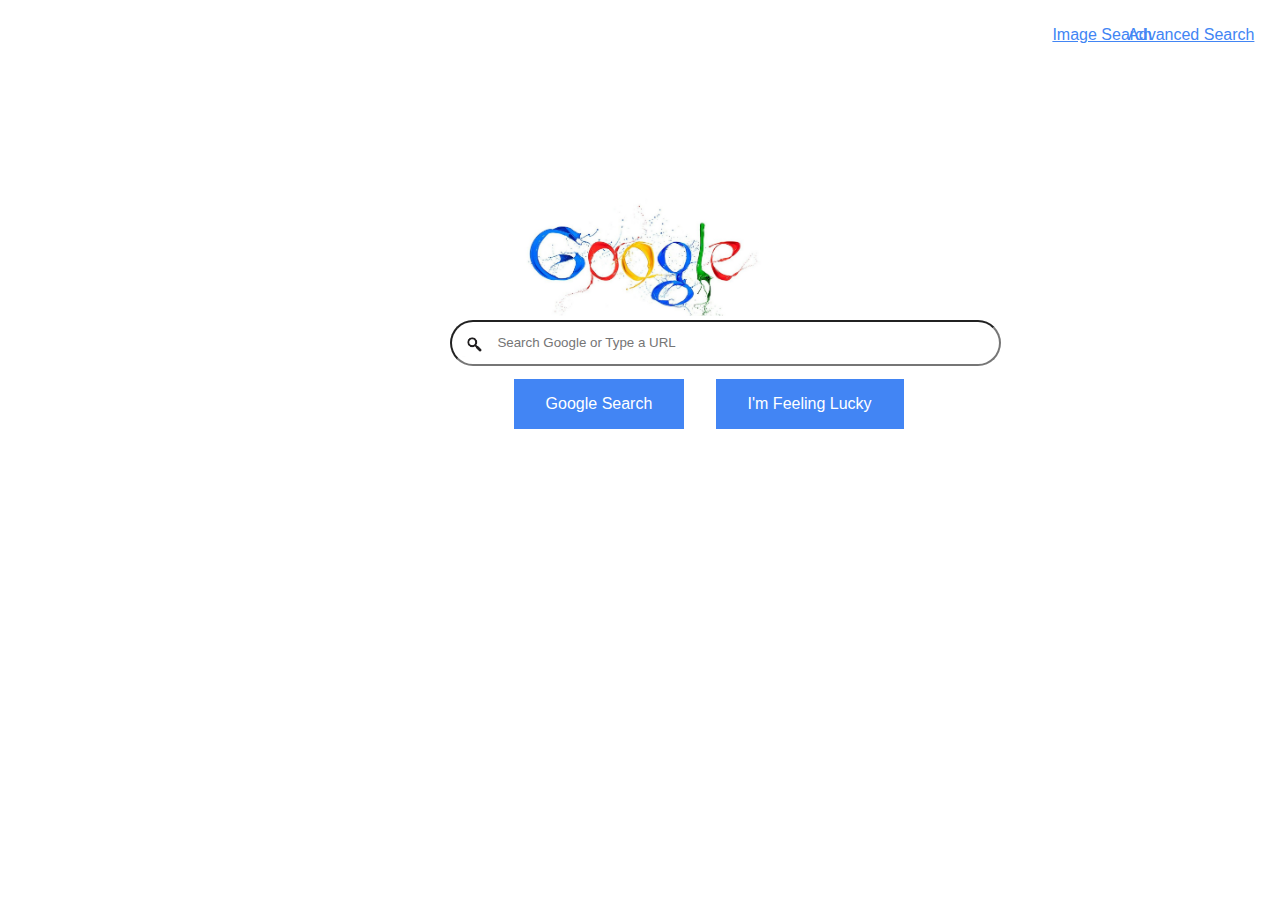
<file: index.html>
<!DOCTYPE html>
<html lang="en">
    <head>
        <title>Search</title>
        <link rel="stylesheet" href="index.css">
    </head>
    <body>
        <div>
            <img src="google.jpg">
        </div>
        <div>
            <a id = "image" href="image.html">Image Search</a>
            <a id = "advanced" href="advanced.html">Advanced Search</a>
        </div>
        <form action="https://google.com/search">
            <input type = "text" name="q" placeholder="Search Google or Type a URL">
            <input type = "submit" class="input_search" value="Google Search">
            <input type="submit" class="input_rel_lucky" name="btnI" value="I'm Feeling Lucky">
        </form>
    </body>
</html>
</file>
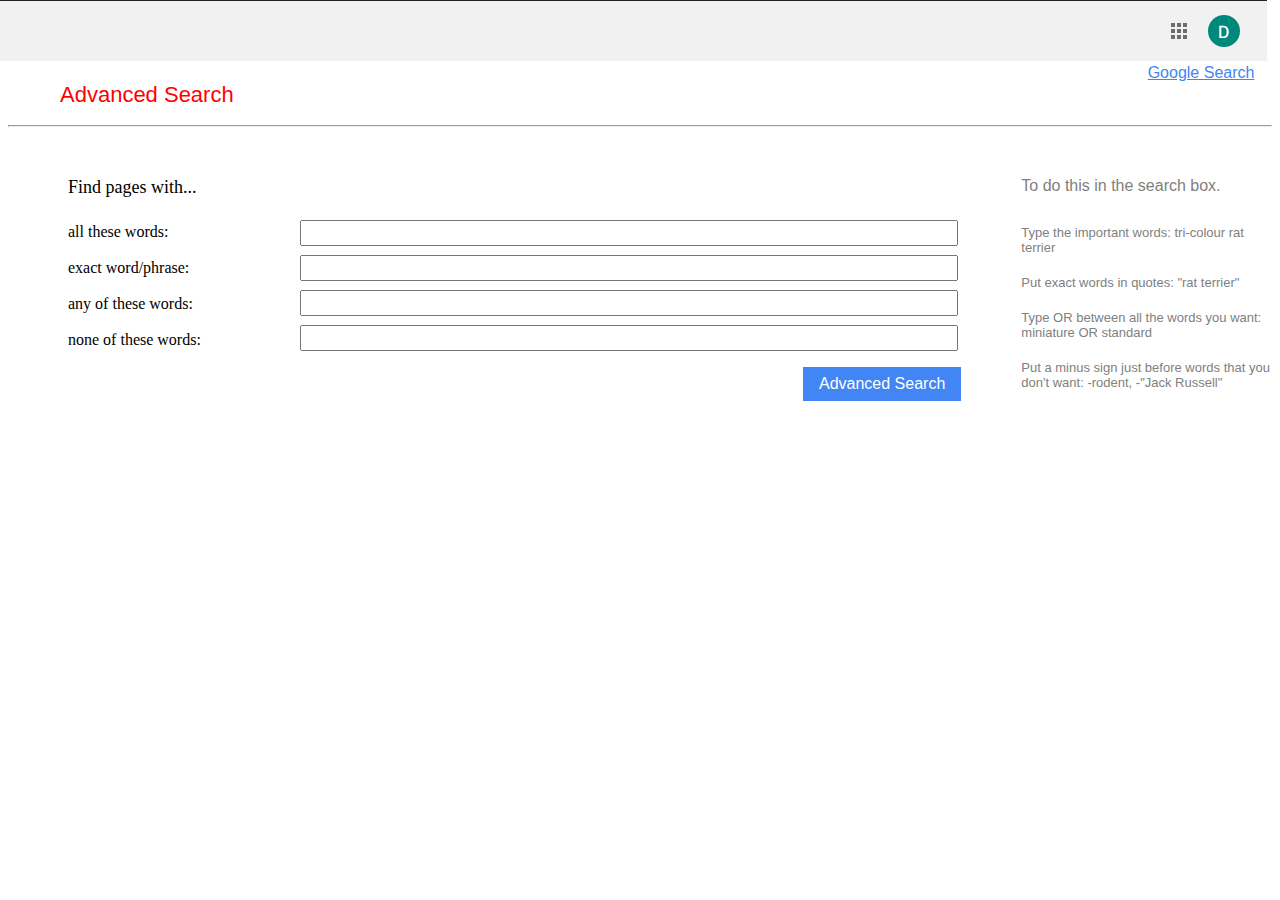
<file: advanced.html>
<!DOCTYPE html>
<html lang="en">
    <head>
        <title>Search</title>
        <link rel="stylesheet" href="advanced.css">
    </head>
    <body>
        <div>
            <img src="advanced.png">
        </div>

        <p>Advanced Search</p>
        <hr>
        <div>
            <a id = "google_search" href="index.html">Google Search</a>
        </div>

        <div class="row">
            <div class="column1">
                <div id = "find">
                    Find pages with...
                </div> 
                <form action="https://google.com/search">
                    all these words:<input id = "t1" type="text" name="as_q" >
                    <br><br>exact word/phrase:<input id = "t2" type="text" name="as_epq" >
                    <br><br>any of these words:<input id = "t3" type="text" name="as_oq" >
                    <br><br>none of these words:<input id = "t4" type="text" name="as_eq" >
                    <br><br> <input type="submit" value="Advanced Search">
                </form>
            </div>
            <div class="column2">
                <div id = "to_do">
                    To do this in the search box.
                </div>
                <br><br>Type the important words: tri-colour rat terrier
                <div id = "td2" >
                    Put exact words in quotes: "rat terrier"
                </div>
                <div id = "td3" >
                    Type OR between all the words you want: miniature OR standard
                </div>
                <div id = "td4" >
                    Put a minus sign just before words that you don't want: -rodent, -"Jack Russell"
                </div>
            </div>
        </div>



    </body>
</html>
</file>
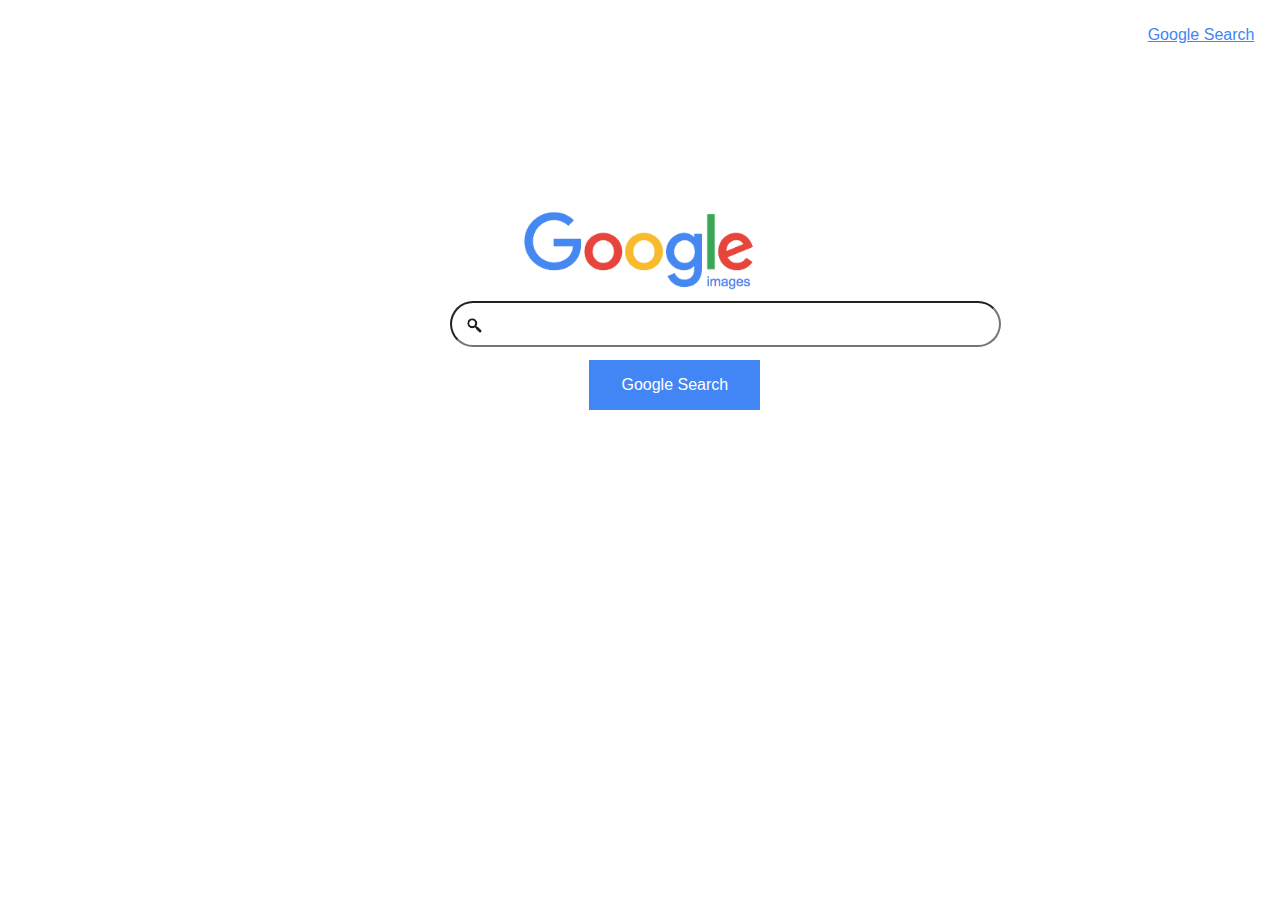
<file: image.html>
<!DOCTYPE html>
<html lang="en">
    <head>
        <title>Search</title>
        <link rel="stylesheet" href="image.css">
    </head>
    <body>
        <div>
            <img src="img.png">
        </div>
        <div>
            <a id = "google_search" href="index.html">Google Search</a>
        </div>
        <form method="get" action="http://images.google.com/images">
            <input type="text" name="q" />
            <input type="submit" value="Google Search" />
        </form>
    </body>
</html>
</file>
<file: index.css>
img {
  width: 20%;
  margin-top: 15%;
  margin-left: 40%;
}

input[type = text] {
  font-family: Arial, Helvetica, sans-serif;
  width: 500px;
  height: 40px;
  margin-left: 35%;
  margin-right: 35%;
  border-radius: 25px;
  background-image: url('icon.jpg');
  background-size: 25px 25px;
  background-position: 10px 10px;
  background-repeat: no-repeat;
  background-color: white;
  padding-left: 45px;
}

.input_search {
  background-color: #4285F4;
  font-family: Arial, Helvetica, sans-serif;
  font-size:  medium;
  border: none;
  color: white;
  padding: 16px 32px;
  margin: 4px 2px;
  cursor: pointer;
  margin-left: 40%;
  margin-top: 1%;
}

.input_rel_lucky {
  background-color: #4285F4;
  font-family: Arial, Helvetica, sans-serif;
  font-size: medium;
  border: none;
  color: white;
  padding: 16px 32px;
  margin: 4px 2px;
  cursor: pointer;
  margin-left: 2%;
}

#image {
  color: #4285F4;
  font-family: Arial, Helvetica, sans-serif;
  position: absolute;
  padding-right: 10%;
  padding-top: 2%;
  top: 0;
  right: 0;
}

#advanced {
  color: #4285F4;
  font-family: Arial, Helvetica, sans-serif;
  position: absolute;
  padding-right: 2%;
  padding-top: 2%;
  top: 0;
  right: 0;
}
</file>
<file: advanced.css>
img {
    size: 110%;
    position: absolute;
    top: 0;
    right: 0;
    margin-right: 1%;
}

p {
    font-size: 22px;
    font-family: Arial, Helvetica, sans-serif;
    color: red;
    position: absolute;
    top:60px;
    left: 60px;
}

hr {
    margin-top: 125px;
    margin-bottom: 50px;
}

.row {
    display: flex;
}
  
.column1 {
    margin-left: 60px;
    flex: 50%;
}

.column2{
    font-family: Arial, Helvetica, sans-serif;
    margin-left: 60px;
    flex: 50%;
    font-size: small;
    color: grey;
}

#find {
    font-size: large;
    margin-bottom: 25px;
}

#to_do {
    font-size: medium;
}

input[type = text] {
    font-family: Arial, Helvetica, sans-serif;
    width: 650px;
    height: 20px;
}

#t1 {
    position: absolute;
    top:220px;
    left: 300px;
}

#t2 {
    position: absolute;
    top:255px;
    left: 300px;
}

#t3 {
    position: absolute;
    top:290px;
    left: 300px;
}

#t4 {
    position: absolute;
    top:325px;
    left: 300px;
}

#td2 {
    margin-top: 20px;
}

#td3 {
    margin-top: 20px;
}

#td4 {
    margin-top: 20px;
}

input[type = submit] {
    background-color: #4285F4;
    font-family: Arial, Helvetica, sans-serif;
    font-size:  medium;
    border: none;
    color: white;
    padding: 8px 16px;
    cursor: pointer;
    margin-left: 735px;
}

#google_search {
    color: #4285F4;
    font-family: Arial, Helvetica, sans-serif;
    position: absolute;
    padding-right: 2%;
    padding-top: 5%;
    top: 0;
    right: 0;
}
</file>
<file: image.css>
img {
    width: 20%;
    margin-top: 15%;
    margin-left: 40%;
}
  
input[type = text] {
    font-family: Arial, Helvetica, sans-serif;
    width: 500px;
    height: 40px;
    margin-left: 35%;
    margin-right: 35%;
    border-radius: 25px;
    background-image: url('icon.jpg');
    background-size: 25px 25px;
    background-position: 10px 10px;
    background-repeat: no-repeat;
    background-color: white;
    padding-left: 45px;
}

input[type = submit] {
    background-color: #4285F4;
    font-family: Arial, Helvetica, sans-serif;
    font-size:  medium;
    border: none;
    color: white;
    padding: 16px 32px;
    margin: 4px 2px;
    cursor: pointer;
    margin-left: 46%;
    margin-top: 1%;
}

#google_search {
    color: #4285F4;
    font-family: Arial, Helvetica, sans-serif;
    position: absolute;
    padding-right: 2%;
    padding-top: 2%;
    top: 0;
    right: 0;
}
</file>
